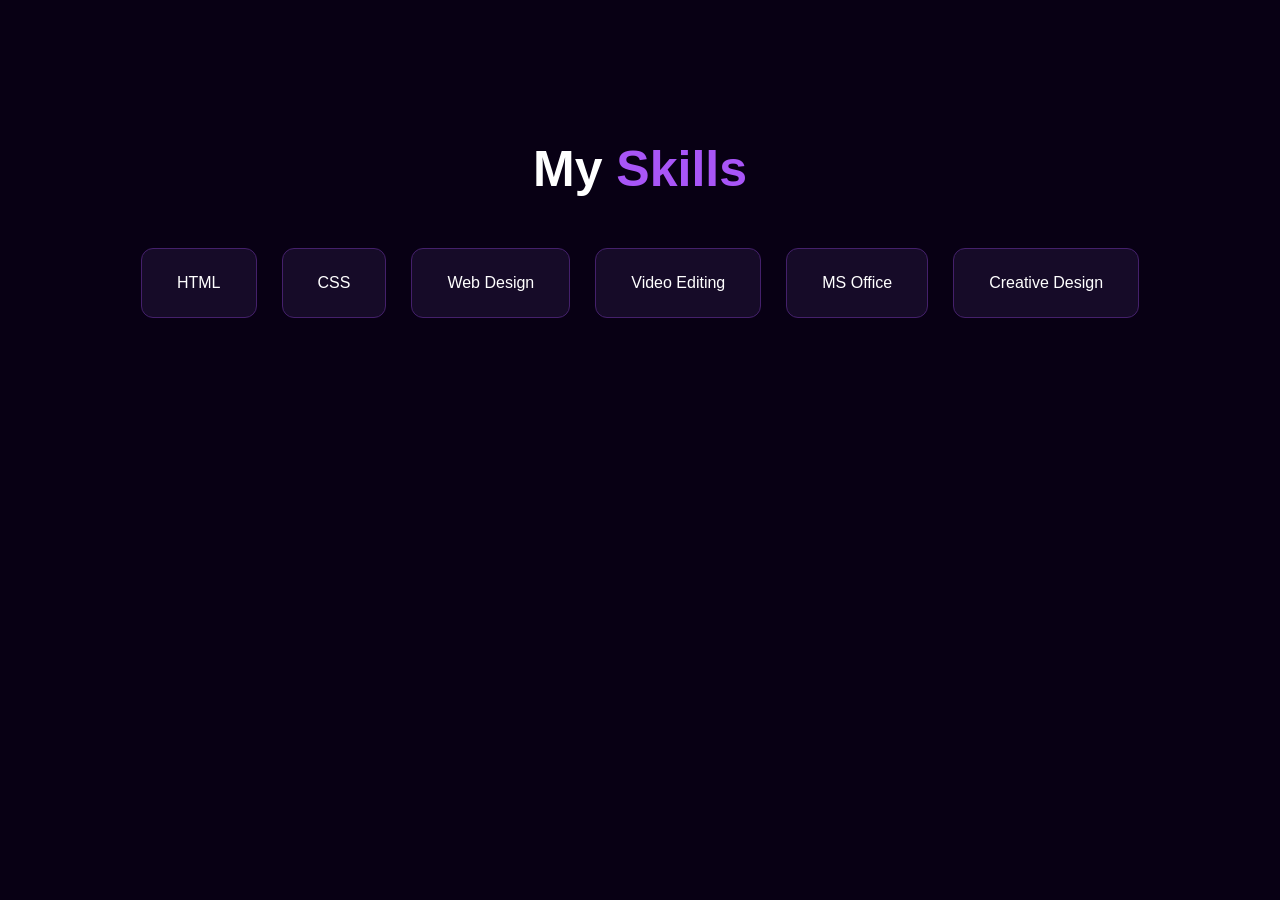
<file: skills.html>
<!DOCTYPE html>
<html lang="en">

<head>
    <meta charset="UTF-8">
    <meta name="viewport" content="width=device-width, initial-scale=1.0">
    <title>Document</title>
    <link rel="stylesheet" href="style.CSS">
</head>

<body>
    <section id="skills" class="section">
        <h2 class="section-title">My <span>Skills</span></h2>

        <div class="skills-container">
            <div class="skill-card">HTML</div>
            <div class="skill-card">CSS</div>
            <div class="skill-card">Web Design</div>
            <div class="skill-card">Video Editing</div>
            <div class="skill-card">MS Office</div>
            <div class="skill-card">Creative Design</div>
        </div>
    </section>
</body>

</html>
</file>
<file: style.CSS>
```css * {
    margin: 0;
    padding: 0;
    box-sizing: border-box;
    scroll-behavior: smooth;
}

body {
    background: #080014;
    color: white;
    font-family: Arial, Helvetica, sans-serif;
}

/* NAVBAR */

header {
    background: #05000d;
    padding: 22px 8%;
    position: sticky;
    top: 0;
    z-index: 100;
}

.navbar {
    display: flex;
    justify-content: space-between;
    align-items: center;
}

.logo {
    font-size: 28px;
}

.logo span {
    color: #a855f7;
}

.navbar ul {
    display: flex;
    list-style: none;
    gap: 25px;
}

.navbar ul a {
    text-decoration: none;
    color: #ddd;
    transition: 0.3s;
}

.navbar ul a:hover {
    color: #c084fc;
}

/* HERO */

.hero {
    min-height: 90vh;
    display: flex;
    justify-content: space-between;
    align-items: center;
    padding: 60px 10%;
    gap: 40px;
}

.hero-content {
    max-width: 600px;
}

.hero-content h3 {
    font-size: 28px;
    color: #c084fc;
}

.hero-content h1 {
    font-size: 65px;
    margin: 15px 0;
}

.hero-content h1 span {
    color: #a855f7;
}

.hero-content h2 {
    font-size: 25px;
    color: #c084fc;
}

.hero-content p {
    margin: 25px 0;
    line-height: 1.8;
    color: #bbb;
}

.hero-image img {
    width: 350px;
    height: 350px;
    object-fit: cover;
    border-radius: 50%;
    border: 5px solid #a855f7;
    box-shadow: 0 0 35px #9333ea;
}

.hero-image img:hover {
    transform: scale(1.05);
}

/* BUTTON */

.btn {
    display: inline-block;
    padding: 15px 30px;
    background: linear-gradient(45deg, #9333ea, #c026d3);
    color: white;
    text-decoration: none;
    border-radius: 30px;
    transition: 0.3s;
}

.btn:hover {
    transform: translateY(-5px);
    box-shadow: 0 0 25px #a855f7;
}

/* SECTIONS */

.section {
    padding: 90px 10%;
    text-align: center;
}

.section-title {
    font-size: 50px;
    margin-bottom: 50px;
}

.section-title span {
    color: #a855f7;
}

.hero-image {
    display: flex;
    justify-content: center;
    align-items: center;
}

.hero-image img {
    width: 400px;
    height: 400px;
    object-fit: cover;
    border-radius: 60%;
    border: 5px solid #a855f7;
    box-shadow: 0 0 35px #9333ea;
}

/* ABOUT */

.about-box {
    max-width: 800px;
    margin: auto;
    padding: 35px;
    background: #160b28;
    border: 1px solid #44206b;
    border-radius: 15px;
}

.about-box p {
    line-height: 1.9;
    color: #ccc;
}

/* SKILLS */

.skills-container,
.projects-container {
    display: flex;
    flex-wrap: wrap;
    justify-content: center;
    gap: 25px;
}

.skill-card {
    padding: 25px 35px;
    background: #160b28;
    border: 1px solid #44206b;
    border-radius: 12px;
    transition: 0.3s;
}

.skill-card:hover {
    transform: translateY(-8px);
    border-color: #a855f7;
}

/* PROJECTS */

.project-card {
    width: 280px;
    padding: 35px;
    background: #160b28;
    border: 1px solid #44206b;
    border-radius: 15px;
    transition: 0.3s;
}

.project-card:hover {
    transform: translateY(-10px);
    border-color: #a855f7;
}

.project-card h3 {
    color: #c084fc;
    margin-bottom: 15px;
}

.project-card p {
    color: #bbb;
    line-height: 1.7;
}


/* FAVORITE APPS */

.apps-container {
    display: flex;
    flex-wrap: wrap;
    justify-content: center;
    gap: 25px;
}

.app-card {
    width: 180px;
    padding: 30px;
    background: #160b28;
    border: 1px solid #44206b;
    border-radius: 15px;
    transition: 0.3s;
}

.app-card img {
    width: 60px;
    height: 60px;
    margin-bottom: 15px;
}

.app-card h3 {
    color: #c084fc;
}

.app-card:hover {
    transform: translateY(-8px);
    border-color: #a855f7;
    box-shadow: 0 0 20px #a855f750;
}


/* CONTACT */

.contact-box p {
    margin-bottom: 25px;
    color: #bbb;
}

/* FOOTER */

footer {
    text-align: center;
    padding: 25px;
    background: #05000d;
    color: #888;
}

/* RESPONSIVE */

@media (max-width: 768px) {

    .navbar {
        flex-direction: column;
        gap: 20px;
    }

    .navbar ul {
        flex-wrap: wrap;
        justify-content: center;
    }

    .hero {
        flex-direction: column-reverse;
        text-align: center;
    }

    .hero-content h1 {
        font-size: 45px;
    }

    .hero-image img {
        width: 250px;
        height: 250px;
    }

    .project-card {
        width: 100%;
    }
}
</file>
